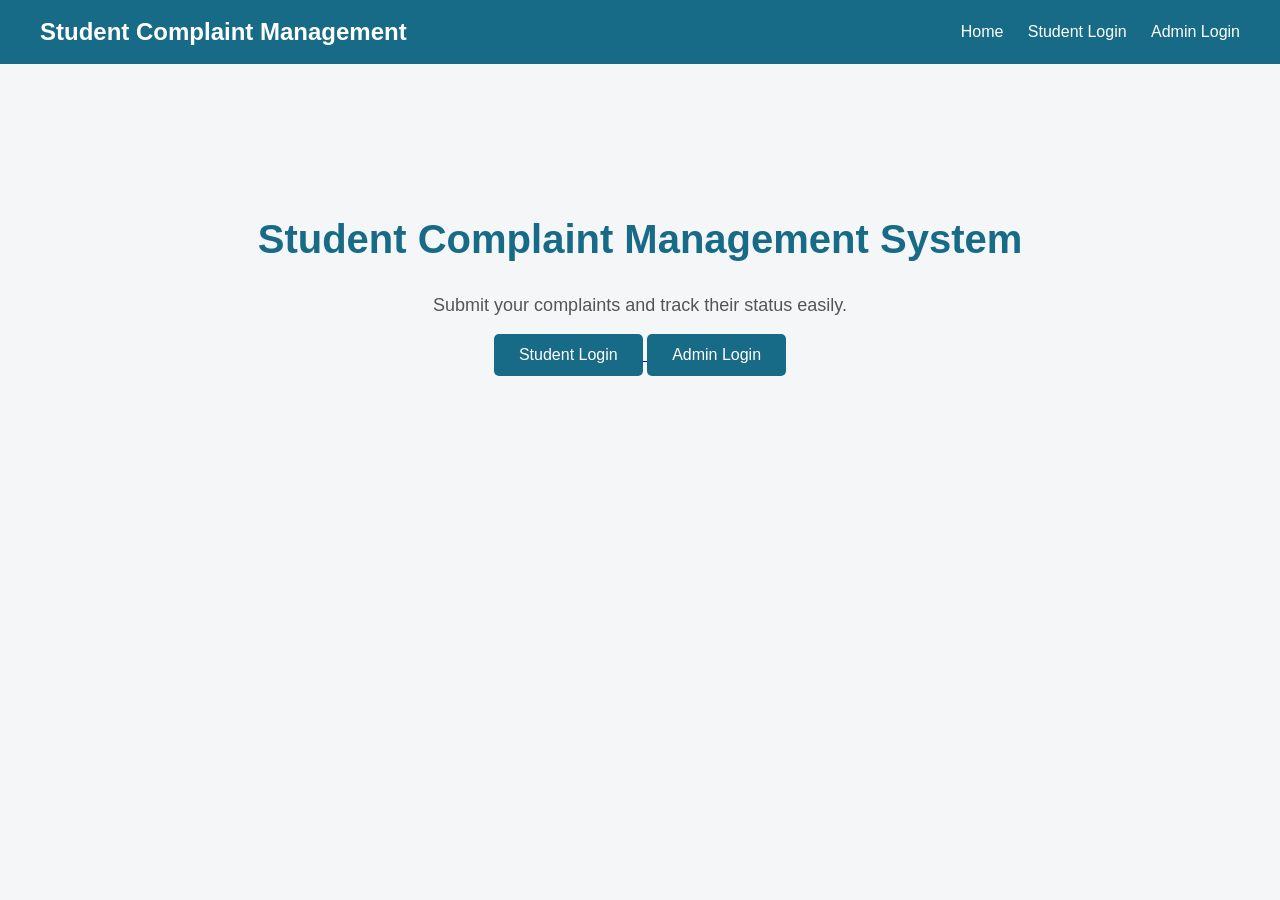
<file: index.html>
<!DOCTYPE html>
<html lang="en">
<head>
    <meta charset="UTF-8">
    <meta name="viewport" content="width=device-width, initial-scale=1.0">
    <title>Student Complaint Management</title>
    <link rel="stylesheet" href="./css/style.css">
</head>
<body>

    <nav>
        <h2>Student Complaint Management</h2>

        <div>
            <a href="index.html">Home</a>
            <a href="login.html">Student Login</a>
            <a href="admin-login.html">Admin Login</a>
        </div>
    </nav>

    <section class="hero">

        <h1>Student Complaint Management System</h1>

        <p>
            Submit your complaints and track their status easily.
        </p>

        <div class="hero-buttons">

            <a href="login.html">
                <button>Student Login</button>
            </a>

            <a href="admin-login.html">
                <button>Admin Login</button>
            </a>

        </div>

    </section>

</body>
</html>
</file>
<file: css/style.css>
* {
    box-sizing: border-box;
}

body {
    margin: 0;
    font-family: Arial, sans-serif;
    background-color: #f4f6f8;
}

/* Navbar */
nav {
    background-color: #176b87;
    color: white;
    padding: 18px 40px;
    display: flex;
    justify-content: space-between;
    align-items: center;
}

nav h2 {
    margin: 0;
}

nav a {
    color: white;
    text-decoration: none;
    margin-left: 20px;
}

nav a:hover {
    text-decoration: underline;
}

/* Home Page */
.hero {
    text-align: center;
    padding: 120px 20px;
}

.hero h1 {
    font-size: 40px;
    color: #176b87;
}

.hero p {
    font-size: 18px;
    color: #555;
}

/* Button */
button {
    background-color: #176b87;
    color: white;
    border: none;
    padding: 12px 25px;
    border-radius: 5px;
    cursor: pointer;
    font-size: 16px;
}

button:hover {
    background-color: #12546b;
}

/* Form */
.form-container {
    width: 400px;
    max-width: 90%;
    margin: 60px auto;
    background-color: white;
    padding: 30px;
    border-radius: 8px;
    box-shadow: 0 0 10px rgba(0,0,0,0.1);
}

.form-container h2 {
    text-align: center;
    color: #176b87;
    margin-bottom: 25px;
}

.form-container label {
    display: block;
    margin-top: 15px;
    margin-bottom: 5px;
}

.form-container input {
    width: 100%;
    padding: 10px;
    border: 1px solid #ccc;
    border-radius: 5px;
}

.form-container button {
    width: 100%;
    margin-top: 20px;
}

.form-container p {
    text-align: center;
    margin-top: 20px;
}

/* Responsive */
@media (max-width: 600px) {
    nav {
        padding: 15px 20px;
        flex-direction: column;
        gap: 10px;
    }

    nav a {
        margin-left: 10px;
    }

    .hero {
        padding: 80px 20px;
    }

    .hero h1 {
        font-size: 30px;
    }
} /* Dashboard */

.dashboard-container {
    max-width: 1100px;
    margin: 50px auto;
    padding: 20px;
    text-align: center;
}

.dashboard-container h1 {
    color: #176b87;
}

.dashboard-container > p {
    color: #555;
    font-size: 18px;
}

.dashboard-cards {
    display: grid;
    grid-template-columns: repeat(3, 1fr);
    gap: 25px;
    margin-top: 40px;
}

.dashboard-card {
    background-color: white;
    padding: 30px 20px;
    border-radius: 8px;
    box-shadow: 0 0 10px rgba(0,0,0,0.1);
}

.dashboard-card h3 {
    color: #176b87;
}

.dashboard-card p {
    color: #555;
    min-height: 45px;
}

.dashboard-card a {
    text-decoration: none;
}

@media (max-width: 800px) {

    .dashboard-cards {
        grid-template-columns: 1fr;
    }

}.search-filter {
    display: flex;
    justify-content: center;
    gap: 15px;
    margin: 30px 0;
    flex-wrap: wrap;
}

.search-filter input {
    width: 300px;
    padding: 12px;
    border: 1px solid #ccc;
    border-radius: 5px;
    font-size: 15px;
}

.search-filter select {
    width: 180px;
    padding: 12px;
    border: 1px solid #ccc;
    border-radius: 5px;
    font-size: 15px;
}

#adminComplaintsList {
    display: grid;
    gap: 20px;
    margin-top: 30px;
}

#adminComplaintsList .dashboard-card {
    text-align: left;
}

.status-select {
    margin-top: 10px;
    margin-bottom: 10px;
}

.delete-complaint-btn {
    background-color: #d9534f;
    margin-left: 10px;
}

.delete-complaint-btn:hover {
    background-color: #c9302c;
}

@media (max-width: 600px) {

    .search-filter {
        flex-direction: column;
        align-items: center;
    }

    .search-filter input,
    .search-filter select {
        width: 90%;
    }

    .delete-complaint-btn {
        margin-left: 0;
        margin-top: 10px;
    }

} /* Complaint Summary */

.complaint-summary {
    display: flex;
    justify-content: center;
    gap: 15px;
    margin: 25px 0;
}

.summary-card {
    width: 220px;
    background-color: white;
    padding: 15px;
    border-radius: 8px;
    box-shadow: 0 0 8px rgba(0,0,0,0.1);
    text-align: center;
}

.summary-card h3 {
    color: #176b87;
    margin: 5px 0;
    font-size: 18px;
}

.summary-card h2 {
    font-size: 28px;
    color: #333;
    margin: 8px 0;
}

.summary-card p {
    color: #666;
    font-size: 13px;
    margin: 5px 0;
}

@media (max-width: 800px) {

    .complaint-summary {
        flex-direction: column;
        align-items: center;
    }

    .summary-card {
        width: 250px;
    }

} /* Small complaint boxes on Admin Dashboard */

#adminDashboardComplaints {
    display: grid;
    grid-template-columns: repeat(3, 1fr);
    gap: 15px;
    margin-top: 25px;
}

#adminDashboardComplaints .dashboard-card {
    padding: 18px;
    border-radius: 8px;
    box-shadow: 0 0 7px rgba(0, 0, 0, 0.1);
}

#adminDashboardComplaints .dashboard-card h3 {
    font-size: 18px;
    margin-top: 0;
}

#adminDashboardComplaints .dashboard-card p {
    font-size: 14px;
    margin: 8px 0;
}

@media (max-width: 900px) {
    #adminDashboardComplaints {
        grid-template-columns: repeat(2, 1fr);
    }
}

@media (max-width: 600px) {
    #adminDashboardComplaints {
        grid-template-columns: 1fr;
    }
}
</file>
